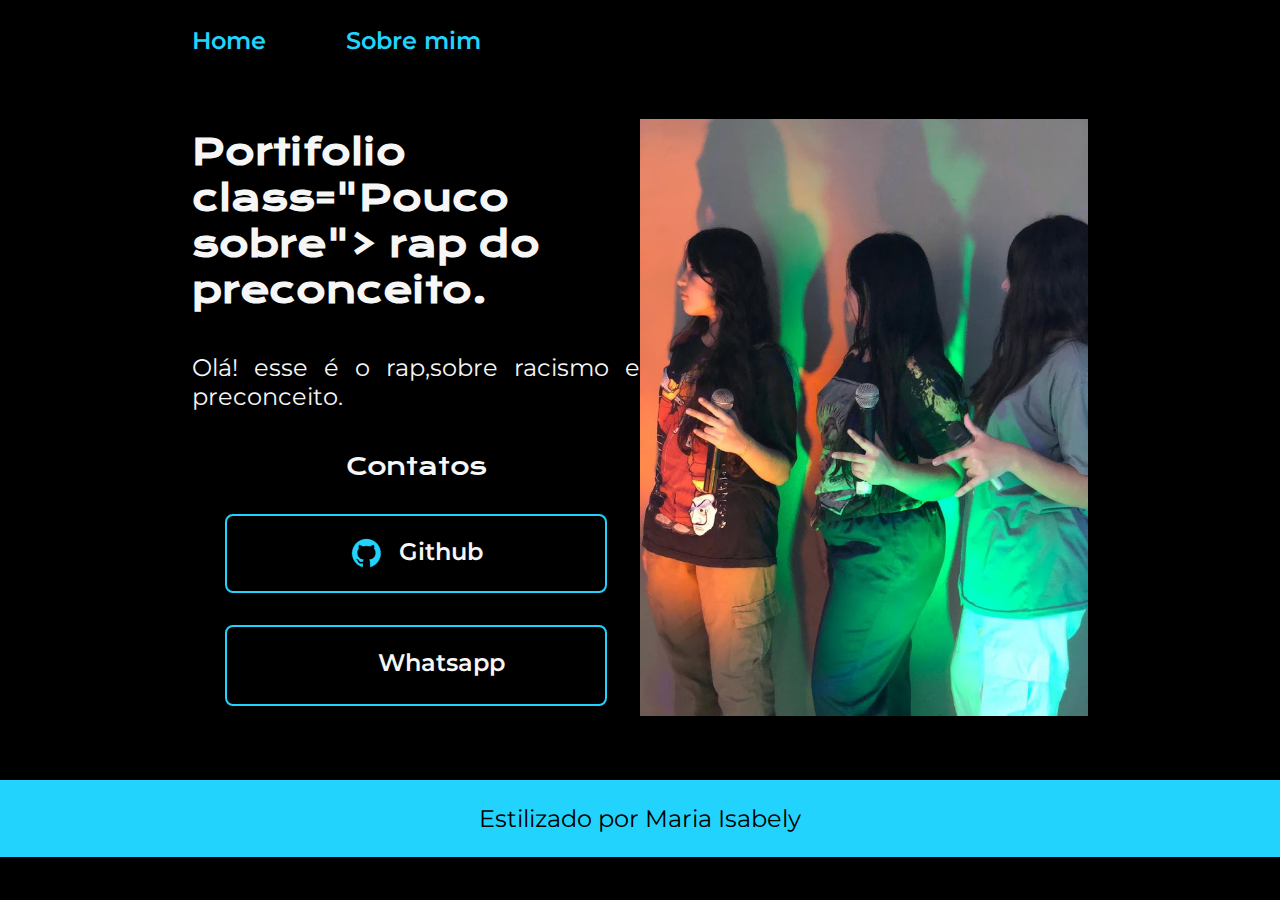
<file: index.html>
<!DOCTYPE html>
<html lang="pt-br">

<head>
    <meta charset="UTF-8">
    <meta name="viewport" content="width=device-width, initial-scale=1.0">
    <link rel="stylesheet" href="style.css">
    <link rel="icon" href="icon.png">  
     <title>Portifolio</title>
</head>
<style>
    body{
    min-height:100vh;
    }

    ::-webkit-scrollbar 
    {
        width: 12px;
    }

    ::-webkit-scrollbar-track 
    {
        background: green;
    }

    ::-webkit-scrollbar-thumb 
    {
        background: #323683;
        border-radius: 14px;
    }

    ::-webkit-scrollbar-thumb:hover 
    {
        opacity: .95;
    }
  </style>
<body>
    <header class="cabecalho">
        <nav class="cabecalho__menu">
            <a class="cabecalho__menu__link" href="index.html">Home</a>
            <a class="cabecalho__menu__link" href="about.html">Sobre mim</a>
        </nav>
    </header>
    <main class="apresentacao">
        <section class="apresentacao__conteudo">
            <h1 class="apresentacao__conteudo__titulo"> Portifolio
            class="Pouco sobre"> rap do preconceito.
            </strong></h1>
            <p class="apresentacao__conteudo__texto">Olá! esse é o rap,sobre racismo e
                preconceito.</p>
            <div class="apresentacao__links">
                <h2 class="apresentacao__links__subtitulo">Contatos</h2>
                <a class="apresentacao__links__link" href="https://github.com/Isaa22">
                    <img src="github.png">
                    Github
                </a>
                <a class="apresentacao__links__link" href="https://api.whatsapp.com/send?phone=5543998306254">
                    <img src="whatsapp.png" height="10%" width="9%">
                     Whatsapp
                    
                    </a>
                  
                </a>
            </div>
        </section>
        <img src="IMG-20240905-WA0181.jpg" height="50%" width="50%" alt="Foto do professor-rafael programando">
    </main>
    <footer class="rodape">
        <p>Estilizado por Maria Isabely</p>
    </footer>
</body>

</html>
</file>
<file: style.css>
@import url('https://fonts.googleapis.com/css2?family=Krona+One&family=Montserrat:wght@400;600&display=swap');

:root {
    --cor-primaria: #000000;
    --cor-secundaria: #F6F6F6;
    --cor-terciaria: #22D4FD;
    --cor-hover: #272727;

    --fonte-primaria: 'Krona One', sans-serif;
    --fonte-secundaria: 'Montserrat', sans-serif;
}
*{
    margin: 0;
    padding: 0;
}

body{
    box-sizing: border-box;
    background-color: var(--cor-primaria);
    color: var(--cor-secundaria);
}
.cabecalho{
    padding: 2% 0% 0% 15%;
}
.cabecalho__menu{
    display: flex;
    gap: 80px;
}
.cabecalho__menu__link{
    font-family: var(--fonte-secundaria);
    font-size: 24px;
    font-weight: 600;
    color: var(--cor-terciaria);
    text-decoration: none;
}
.apresentacao{
    padding: 5% 15%;
    display: flex;
    align-items: center;
    justify-content: space-between;
}
.apresentacao__conteudo{
    width: 615px;
    display: flex;
    flex-direction: column;
    gap: 40px;
}

.apresentacao__conteudo__titulo{
    font-size: 36px;
    font-family: var(--fonte-primaria);
}
.titulo-destaque{
    color: var(--cor-terciaria);
}
.apresentacao__conteudo__texto{
    font-size: 24px;
    text-align: justify;
    font-family: var(--fonte-secundaria);
}

.apresentacao__links{
    display: flex;
    flex-direction: column;
    justify-content: space-between;
    align-items: center;
    gap: 32px;
}
.apresentacao__links__subtitulo{
    font-family: var(--fonte-primaria);
    font-weight: 400;
    font-size: 24px;
}
.apresentacao__links__link{
    display: flex;
    justify-content: center;
    gap: 16px;
    border: 2px solid var(--cor-terciaria);
    width: 378px;
    text-align: center;
    border-radius: 8px;
    font-size: 24px;
    font-weight: 600;
    padding: 21.5px 0;
    text-decoration: none;
    color: var(--cor-secundaria);
    font-family: var(--fonte-secundaria);
}
.apresentacao__links__link:hover{
    background-color: var(--cor-hover);
}
.rodape{
    color: var(--cor-primaria);
    background-color: var(--cor-terciaria);
    padding: 24px;
    text-align: center;
    font-family: var(--fonte-secundaria);
    font-size: 24px;
    font-weight: 400;
}
</file>
